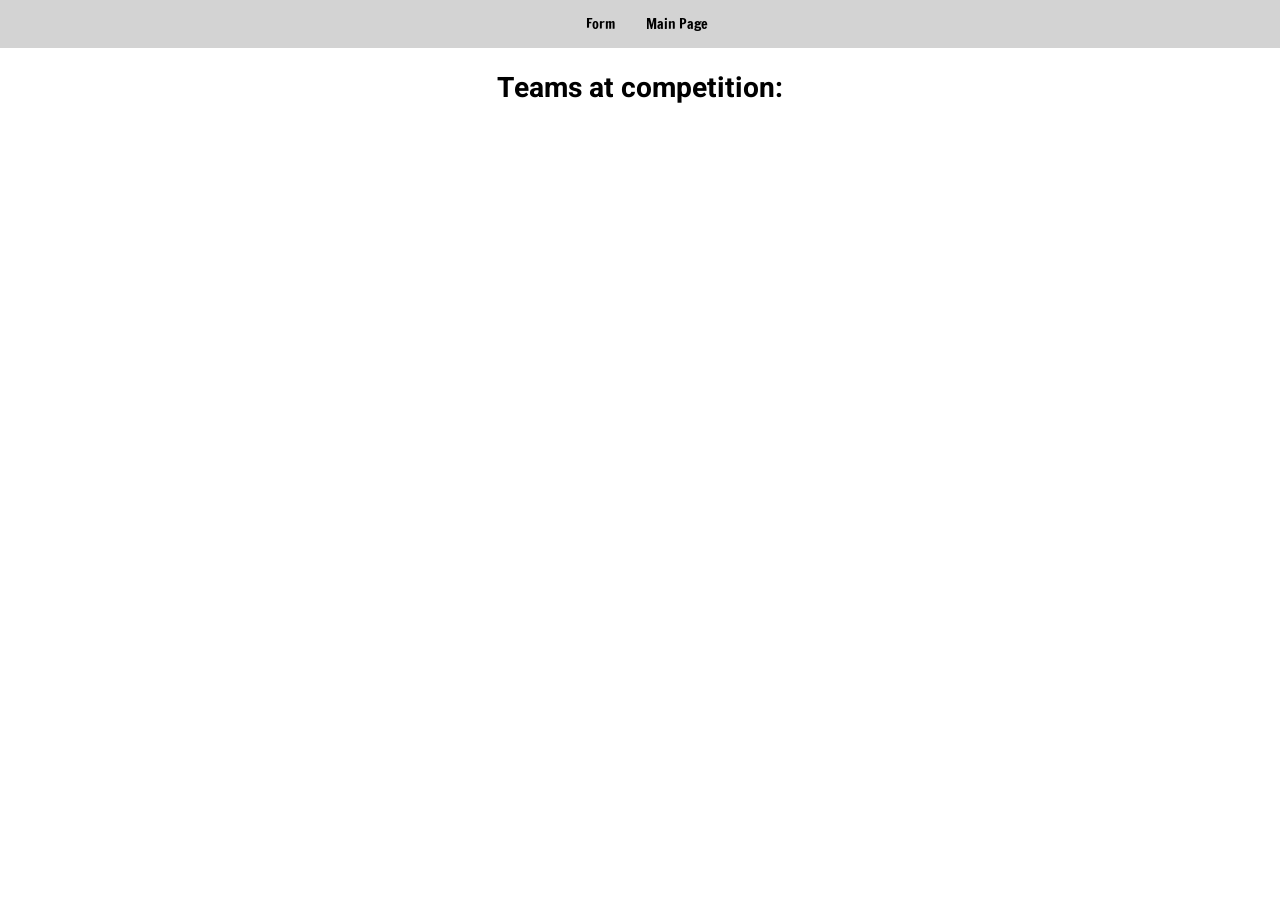
<file: index.html>
<html lang="en">
<head>
    <link rel="stylesheet" href="css/pages.css">
    <link rel="stylesheet" href="css/tba.css">
    <script src="js/tba.js" type="text/javascript"></script>
    <link href="https://fonts.googleapis.com/css?family=Heebo&display=swap" rel="stylesheet">
    <link href="https://fonts.googleapis.com/css?family=Nunito&display=swap" rel="stylesheet">
    <link href="https://fonts.googleapis.com/css?family=Francois+One&display=swap" rel="stylesheet">
    <title>Gone Phishing</title>
    <style>
    </style>
    <link href="https://fonts.googleapis.com/css?family=Nunito&display=swap" rel="stylesheet">
</head>
<body>
    <div id="navbar">
        <a href="form.html" class="ne">Form</a>
        <a href="index.html" class="ne">Main Page</a>
    </div>
    <div id="TBA">
      <h1>Teams at competition:</h1>
      <table style="width:100%" id="TBATable">
      </table>
    </div>
</body>
</html>
</file>
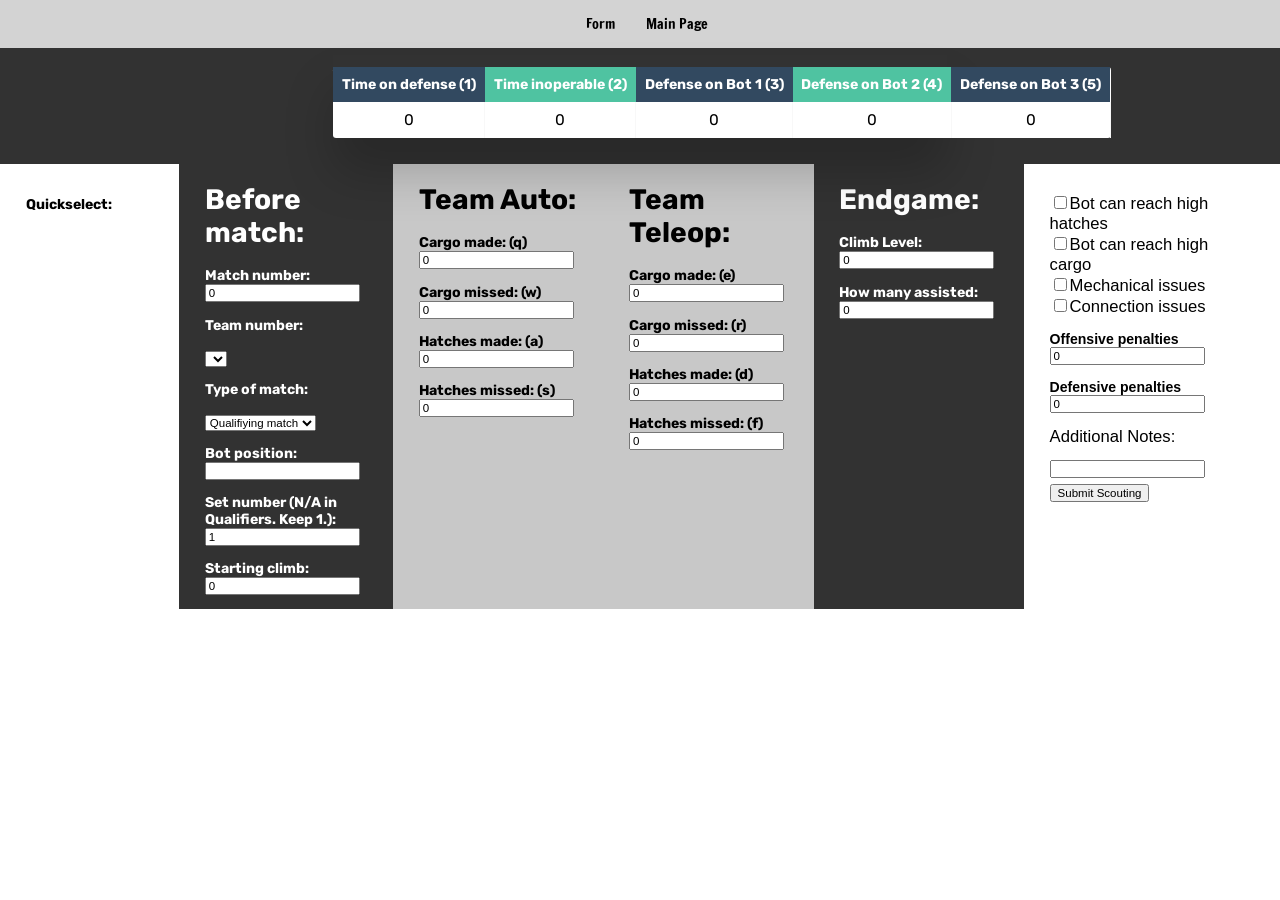
<file: form.html>
<!DOCTYPE html>
<html>
<head>
	<link rel="stylesheet" href="css/pages.css">
	<link rel="stylesheet" href="css/form.css">
	<script src="js/shortcuts.js"></script>
	<script src="js/timers.js" type="text/javascript"></script>
	<script src="js/cartesian.js"></script>
	<script src="js/notesform.js"></script>
	<link href="https://fonts.googleapis.com/css?family=Rubik" rel="stylesheet">
	<link href="https://fonts.googleapis.com/css?family=Francois+One&display=swap" rel="stylesheet">
</head>
<body>
	<div id="navbar">
		<a href="form.html" class="ne">Form</a>
		<a href="index.html" class="ne">Main Page</a>
	</div>
	<div id="popupframe">
	</div>
	<form name="form" action="saveReport.php" onsubmit="fixTheStuff()" method="post" id="report">
		
		<div class="timer darkgrey">
			<div class="table-wrapper" position="center">
				<table class="fl-table">
					<thead>
						<tr>
							<th>Time on defense (1)</th>
							<th>Time inoperable (2)</th>
							<th>Defense on Bot 1 (3)</th>
							<th>Defense on Bot 2 (4)</th>
							<th>Defense on Bot 3 (5)</th>
						</tr>
					</thead>
					<tbody>
						<tr>
							<td><span id="tiempo0"></span><input type="hidden" name="timeOnDefense" class="timerbold" id="timer0" value="0.0">0</input></td>
							<td><span id="tiempo4"></span><input type="hidden" name="timeBroke" class="timerbold" id="timer4" value="0.0">0</input></td>
							<td><span id="tiempo1"></span><input type="hidden" name="timeOnBot1" class="timerbold" id="timer1" value="0.0">0</input></td>
							<td><span id="tiempo2"></span><input type="hidden" name="timeOnBot2" class="timerbold" id="timer2" value="0.0">0</input></td>
							<td><span id="tiempo3"></span><input type="hidden" name="timeOnBot3" class="timerbold" id="timer3" value="0.0">0</input></td>
						</tr>
					<tbody>
				</table>
			</div>
		</div>
		<div class="column data vmenu" id="matchSelect">
			<h3>Quickselect:</h3>
		</div>


		<div class="data column darkgrey">
			<h1>Before match:</h1>
			<div id="climb">
				<h3>
					Match number:
					<input type="text" name="matchNumber" value="0">
				</h3>
				<h3>
				Team number:
				</h3>
				<select name="teamNumber" form="report" id="teamNumber">
					<option value="" selected="selected" id="team1"></option>
					<option value="" id="team2"></option>
					<option value="" id="team3"></option>
					<option value="" id="team4"></option>
					<option value="" id="team5"></option>
					<option value="" id="team6"></option>
				</select>
				<h3>
				Type of match:
				</h3>
				<select name="compLevel" form="report">
					<option value="qm" selected="selected">Qualifiying match</option>
					<option value="ef">Round of 16</option>
					<option value="qf">Quarter finals</option>
					<option value="sf">Semi finals</option>
					<option value="f">Finals</option>
				</select>
				<h3>
					Bot position:
					<input type="text" name="position" id="botpos">
				</h3>
				<h3>
					Set number (N/A in Qualifiers. Keep 1.):
					<input type="text" name="setNumber" id="setNumber" value="1">
				</h3>
				<h3>
					Starting climb:
					<input type="text" name="jumpLevel" value="0">
				</h3>
			</div>
		</div>
		<div class="data column gray">
			<div id="teamdata">
				<h1>Team Auto:</h1>
				<div id="teamauto" class="auto">
					<h3>
						Cargo made: (q)
						<input type="text" id="q" name="CA" value="0">
					</h3>
					<h3>
						Cargo missed: (w)
						<input type="text" id="w" name="CAM" value="0">
					</h3>
					<h3>
						Hatches made: (a)
						<input type="text" id="a" name="HA" value="0">
					</h3>
					<h3>
						Hatches missed: (s)
						<input type="text" id="s" name="HAM" value="0">
					</h3>
				</div>
			</div>
		</div>
		<div class="data column gray">
			<div id="teamteleop" class="auto">
				<h1>Team Teleop:</h1>
				<h3>
					Cargo made: (e)
					<input type="text" id="e" name="CT" value="0">
				</h3>
				<h3>
					Cargo missed: (r)
					<input type="text" id="r" name="CTM" value="0">
				</h3>
				<h3>
					Hatches made: (d)
					<input type="text" id="d" name="HT" value="0">
				</h3>
				<h3>
					Hatches missed: (f)
					<input type="text" id="f" name="HTM" value="0">
				</h3>
			</div>
		</div>
		<div class="data column darkgrey">
			<h1>Endgame:</h1>
			<div id="climb">
				<h3>
					Climb Level:
					<input type="text" name="climbLevel" value="0">
				</h3>
			</div>
			<div id="climbassist">
				<h3>
					How many assisted:
					<input type="text" name="climbAssistCount" value="0" />
				</h3>
			</div>
		</div>
		<div id="notes" class="row column">
			<input type="checkbox" name="highHatch">Bot can reach high hatches<br>
			<input type="checkbox" name="highCargo">Bot can reach high cargo<br>
			<input type="checkbox" name="mechanicalIssues">Mechanical issues<br>
			<input type="checkbox" name="connectionIssues">Connection issues<br>
			<h3>Offensive penalties <input type="text" name="offensivePenalties" value="0"></h3>
			<h3>Defensive penalties <input type="text" name="defensivePenalties" value="0"></h3>
			Additional Notes: <input type="text" name="notes" value="" style="margin-top: 1vw;"><br>
			<input type="submit" value="Submit Scouting" style="margin-top: 0.5vw;">
		</div>
	</form>
</body>
</html>
</file>
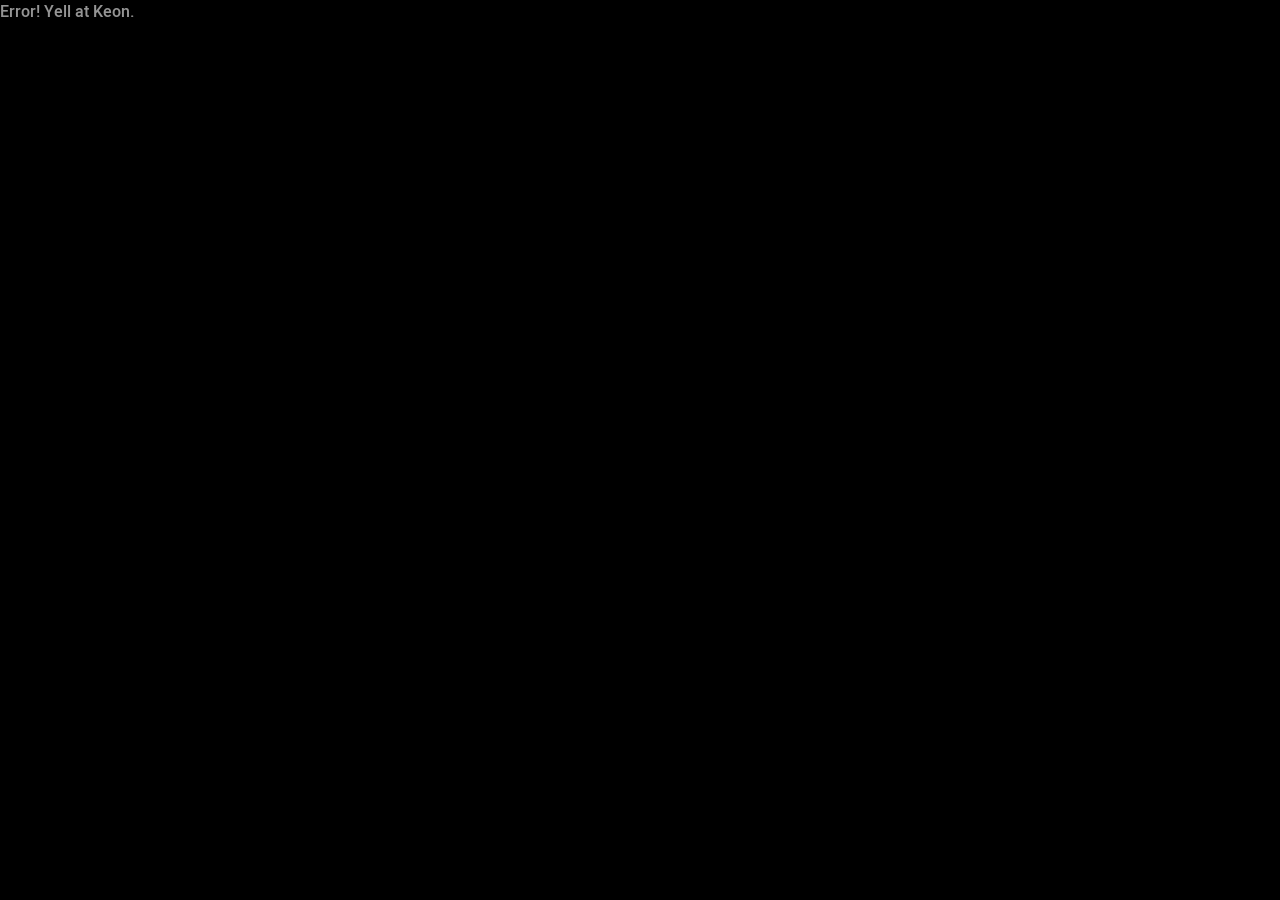
<file: statsReport.html>
<html>
    <head>
        <style>
            @font-face {
                font-family: heebo;
                src: url("fonts/Heebo-Medium.ttf");
            }
            body{
                color: #949494;
                font-family: heebo;
            }
            .boxColor{
                background-color: rgba(0,0,0,0.5);
                color: #949494;
                font-family: 'Courier New', Courier, monospace;
                border: 0.1vw solid #222222;
            }
            #varnamelist{
                position: absolute;
                width: 11vw;
                padding-left: 2vw;
                padding-right: 2vw;
                padding-top: 2vh;
                padding-bottom: 2vh;
                left: 2vw;
                top: 5vh;
                
            }
            #mainBox{
                position: absolute;
                width: 70vw;
                padding-left: 2vw;
                padding-right: 2vw;
                padding-top: 2vh;
                padding-bottom: 2vh;
                left: 17vw;
                top: 5vh;
            }
            h3{
                font-weight: bold;
                text-decoration: underline;
                text-align: center;
            }
            h1{
                font-weight: bold;
                text-decoration: underline;
                text-align: center;
            }
            .highlightOnHover:hover{
                background-color: cyan;
                color: black;
                border-radius: 0.1vw;
                padding-left: 0.2vw;
                padding-right: 0.2vw;
            }
            .noselect {
                -webkit-touch-callout: none; /* iOS Safari */
                -webkit-user-select: none; /* Safari */
                -khtml-user-select: none; /* Konqueror HTML */
                -moz-user-select: none; /* Old versions of Firefox */
                -ms-user-select: none; /* Internet Explorer/Edge */
                user-select: none; /* Non-prefixed version, currently supported by Chrome, Opera and Firefox */
            }
            #createStatsDiv{
                text-align: left;
                width: 40vw;
                border: #222222 0.1vw solid;
                padding: 2vw;
            }
            #createStatsBox{
                background-color: black;
                border: #222222 0.1vw solid;
                color: #949494;
                width: 30vw;
                font-family: 'Courier New', Courier, monospace;
            }
            #createStatsButton{
                background-color: black;
                color: #949494;
                border: #222222 0.1vw solid;
                font-family: 'Courier New', Courier, monospace;
            }
            #statsTitleBox{
                background-color: black;
                border: #222222 0.1vw solid;
                color: #949494;
                font-family: 'Courier New', Courier, monospace;
            }
            .leftAlign{
                text-align: left;
            }
            .statBox{
                border: #222222 0.1vw solid;
                padding: 2vw;
            }
        </style>
        <script src="js/constants.js"></script>
    </head>
    <body>
        <div id="varnamelist" class="boxColor noselect">
            <h3>Data Names</h3>
        </div>
        <div id="mainBox" class="boxColor">
            <h1>Stats</h1>
            <table>
                <tr>
                    <div id="createStatsDiv">
                        <h3 class="leftAlign">Create a Stat</h3>
                        Title: <input id="statsTitleBox" type="text"><br><br>
                        Formula: <input id="createStatsBox" ondrop="drop(event)" ondragover="allowDrop(event)" type="text">
                        <br>
                        <br>
                        <button id="createStatsButton" onclick="addStat()">Create!</button>
                    </div>
                </tr>
            </table>
            <div id="statBoxContainer"></div>
        </div>
        <script src="js/statsReal.js"></script>
        <script src="js/coolanimation.js"></script>
        <script src="js/statsTeamController.js"></script>
    </body>
</html>
</file>
<file: css/pages.css>
h1 {
  font-size: 2.2vw;
}
h3 {
  font-size: 1vw;
}

.timer {
  padding-left: 2vw;
  padding-right: 2vw;
  padding-top: 0.5vw;
  padding-bottom: 2vw;
  margin-left: 0%;
  font-size: 1.0vw;
  font-family: 'Rubik', sans-serif;
  display: flex;
}
.darkgrey {
    background-color: rgb(50,50,50);
    color: white;
}
.timerbold {
  background-color: white;
  padding-bottom: .5vw;
  padding-top: .5vw;
  padding-left: 1.5vw;
}
.data {
  font-family: 'Rubik', sans-serif;
}
#notes {
}
.gray {
  background-color: rgb(200,200,200);
}
.auto {
}

#TBA {
  text-align: center;
  padding-left: 1vw;
  padding-right: 1vw;
}

.row
{
    display: table-row;
    width: 20%; /*Optional*/
    table-layout: fixed; /*Optional*/
    border-spacing: 10px; /*Optional*/
}
.column
{
    display: table-cell;
    padding-left: 2vw;
    padding-right: 2vw;
}

body {
    font-family: 'Nunito', sans-serif;
    margin: 0;
}

html, body {
    width: 100%;
    height: 100%;
    margin: 0px;
    padding: 0px;
    overflow-x: initial;
}

#navbar {
    padding-top: 1em;
    padding-bottom: 1em;
    padding-left: 1em;
    font-size: 1.1vw;
    font-family: 'Francois One', sans-serif;
    position: relative;
    background-color: lightgrey;
    text-align: center;
}

.ne {
    padding-left: 1em;
    padding-right: 1em;
}

a:link {
    text-decoration: none;
    color: black;
}

a:visited {
    text-decoration: none;
    color: black;
}

a:hover {
    text-decoration: none;
    color: lightslategrey
}

a:active {
    text-decoration: none;
    color: black;
}

*{
    box-sizing: border-box;
    -webkit-box-sizing: border-box;
    -moz-box-sizing: border-box;
}
body{
    font-family: Helvetica;
    -webkit-font-smoothing: antialiased;
}
h2{
    text-align: center;
    font-size: 3vw;
    text-transform: uppercase;
    letter-spacing: 1px;
    color: white;
    padding: 30px 0;
}

/* Table Styles */

.table-wrapper{
    padding-top: 1vw;
    position: sticky;
    margin: auto;
    width: 50%;
    box-shadow: 0px 35px 50px rgba( 0, 0, 0, 0.2 );
}

.fl-table {
    border-radius: .25vw;
    font-size: 1.1vw;
    font-weight: normal;
    border: none;
    border-collapse: collapse;
    width: 100%;
    max-width: 100%;
    white-space: nowrap;
    background-color: white;
    color: black;
}

.fl-table td, .fl-table th {
    text-align: center;
    padding: 0.7vw;
}

.fl-table td {
    border-right: 1px solid #f8f8f8;
    font-size: 1.2vw;
}

.fl-table thead th {
    color: #ffffff;
    background: #4FC3A1;
}


.fl-table thead th:nth-child(odd) {
    color: #ffffff;
    background: #324960;
}

.fl-table tr:nth-child(even) {
    background: #F8F8F8;
}

/* Responsive */

@media (max-width: 767px) {
    .fl-table {
        display: block;
        width: 100%;
    }
    .table-wrapper:before{
        content: "Scroll horizontally >";
        display: block;
        text-align: right;
        font-size: 1.5vw;
        color: white;
        padding: 0 0 10px;
    }
    .fl-table thead, .fl-table tbody, .fl-table thead th {
        display: block;
    }
    .fl-table thead th:last-child{
        border-bottom: none;
    }
    .fl-table thead {
        float: left;
    }
    .fl-table tbody {
        width: auto;
        position: relative;
        overflow-x: auto;
    }
    .fl-table td, .fl-table th {
        padding: 1vw .625em .625em .625em;
        height: 5vw;
        vertical-align: middle;
        box-sizing: border-box;
        overflow-x: hidden;
        overflow-y: auto;
        width: 10vw;
        font-size: 3vw;
        text-overflow: ellipsis;
    }
    .fl-table thead th {
        text-align: left;
        border-bottom: 1px solid #f7f7f9;
    }
    .fl-table tbody tr {
        display: table-cell;
    }
    .fl-table tbody tr:nth-child(odd) {
        background: none;
    }
    .fl-table tr:nth-child(even) {
        background: transparent;
    }
    .fl-table tr td:nth-child(odd) {
        background: #F8F8F8;
        border-right: 1px solid #E6E4E4;
    }
    .fl-table tr td:nth-child(even) {
        border-right: 1px solid #E6E4E4;
    }
    .fl-table tbody td {
        display: block;
        text-align: center;
    }
}
</file>
<file: css/tba.css>
td {
  border-spacing: 0.5vw;
  padding-left: 1vw;
  padding-right: 1vw;
  padding-bottom: 0.5vw;
  font-size: 1vw;
}
tr {
  padding-bottom: 3vw;
  background-color: #e8e8e8;
}
th {
  font-size: 2vw;
}
#TBA {
    font-family: 'Heebo', sans-serif;
}
</file>
<file: css/form.css>
#popupframe {
	font-family: 'Rubik', sans-serif;
	font-size: 1.4vw;
	z-index: 100;
	opacity: 0.9;
	background-color: dodgerblue;
	position: absolute;
	text-align: center;
	margin-left: auto;
	margin-right: auto;
	top: 20vw;
	left: 30vw;
	right: 30vw;
}

#linebreak {
	padding-top: 2.2vw;
	background-color: rgb(50,50,50);
}

.row {
	font-size: 1.3vw;
}

h3 {
	font-size: 1.1vw;
}

input, select {
	font-size: 0.9vw;
}

.vmenu {
	width: 14%;
}
</file>
